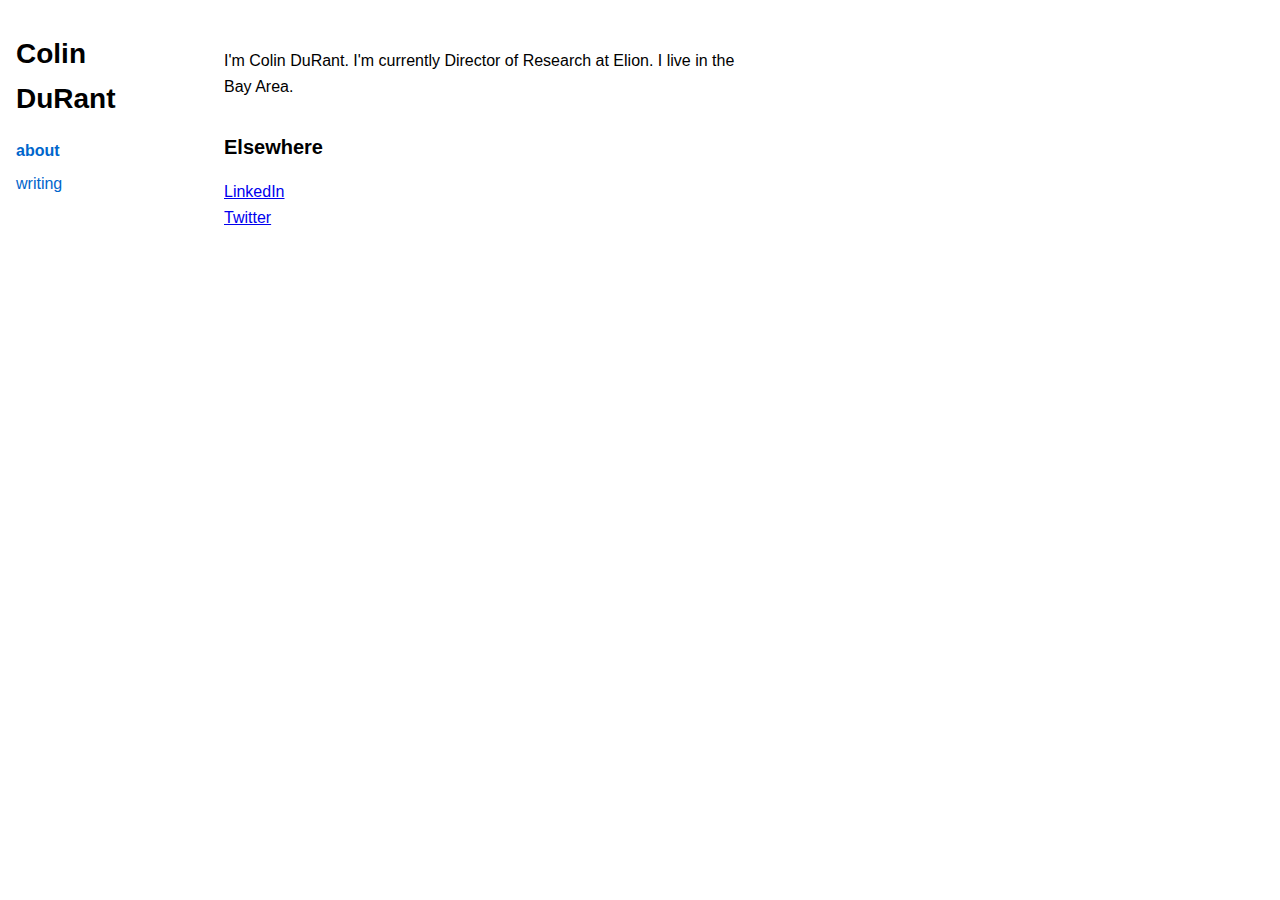
<file: about/index.html>
<!DOCTYPE html>
<html lang="en">
<head>
  <meta charset="UTF-8">
  <meta name="viewport" content="width=device-width, initial-scale=1.0">
  <title>About – Colin DuRant</title>
  <link rel="stylesheet" href="/style.css">
</head>
<body>
  <div class="wrapper">
    <aside class="sidebar">
      <h1>Colin DuRant</h1>
      <nav>
        <a href="/about/" class="active">about</a>
        <a href="/writing/">writing</a>
      </nav>
    </aside>

    <main>
      <p>I'm Colin DuRant. I'm currently Director of Research at Elion. I live in the Bay Area.</p>

      <h2><strong>Elsewhere</strong></h2>
      <p>
        <a href="https://www.linkedin.com/in/colindurant/">LinkedIn</a><br>
        <a href="https://x.com/colin_durant">Twitter</a>
      </p>
    </main>
  </div>
</body>
</html>
</file>
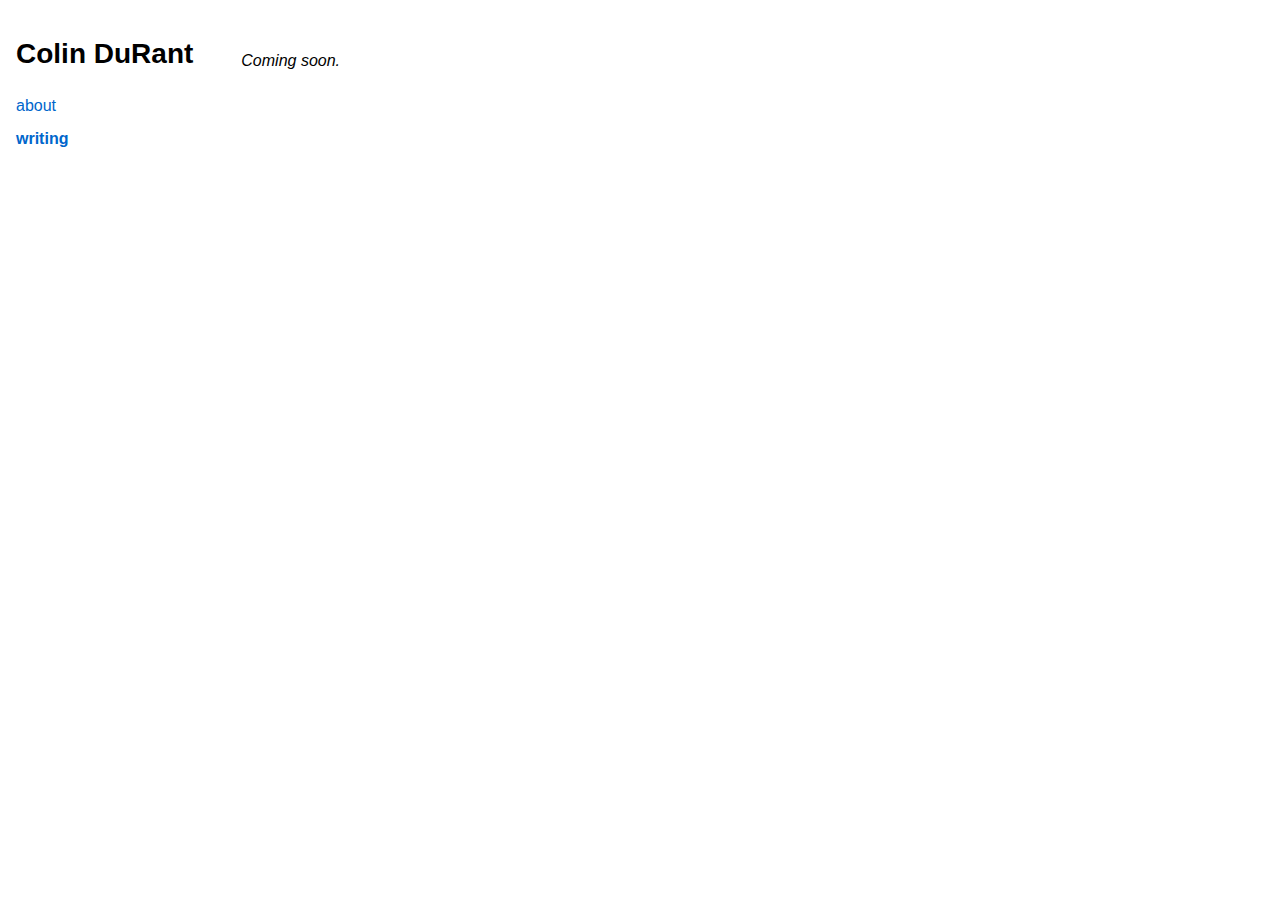
<file: writing/index.html>
<!DOCTYPE html>
<html lang="en">
  <head>
    <meta charset="UTF-8">
    <meta name="viewport" content="width=device-width, initial-scale=1.0">
    <title>Writing – Colin DuRant</title>
    <link rel="stylesheet" href="/style.css">
  </head>
  <body>
    <div class="wrapper">
      <aside class="sidebar">
        <h1>Colin DuRant</h1>
        <nav>
          <a href="/about/">about</a>
          <a href="/writing/" class="active">writing</a>
        </nav>
      </aside>

      <main>
        <p><em>Coming soon.</em></p>
      </main>
    </div>
  </body>
</html>
</file>
<file: style.css>
/* Site-wide styles for colindurant.com  */

/* --------  Base typography & layout  -------- */
body {
  font-family: -apple-system, BlinkMacSystemFont, "Segoe UI", Roboto, Oxygen, Ubuntu,
               Cantarell, "Open Sans", "Helvetica Neue", sans-serif;
  line-height: 1.6;
  margin: 2rem 1rem;
  max-width: 720px;          /* keeps prose readable on very wide screens */
}

/* --------  Headings  -------- */
h1         { font-size: 1.75rem; margin: 0 0 1rem 0; }
h2         { font-size: 1.25rem; margin: 2rem 0 1rem 0; }

/* --------  Navigation  -------- */
nav a      { display:block; margin:0 0 .5rem 0; color:#0066cc; text-decoration:none; }
nav a:hover{ text-decoration:underline; }
nav a.active{ font-weight:bold; }

/* --------  Two-column pages (e.g., /about)  -------- */
.wrapper   { display:flex; gap:3rem; align-items:flex-start; }  /* 3 rem = extra breathing room */
.sidebar   { min-width:160px; }    /* keeps nav narrow */

/* --------  Mobile first breakpoint  -------- */
@media (max-width: 600px){
  .wrapper { flex-direction:column; }   /* stack columns */
  .sidebar { margin-bottom:2rem; }      /* space after nav */
}
</file>
